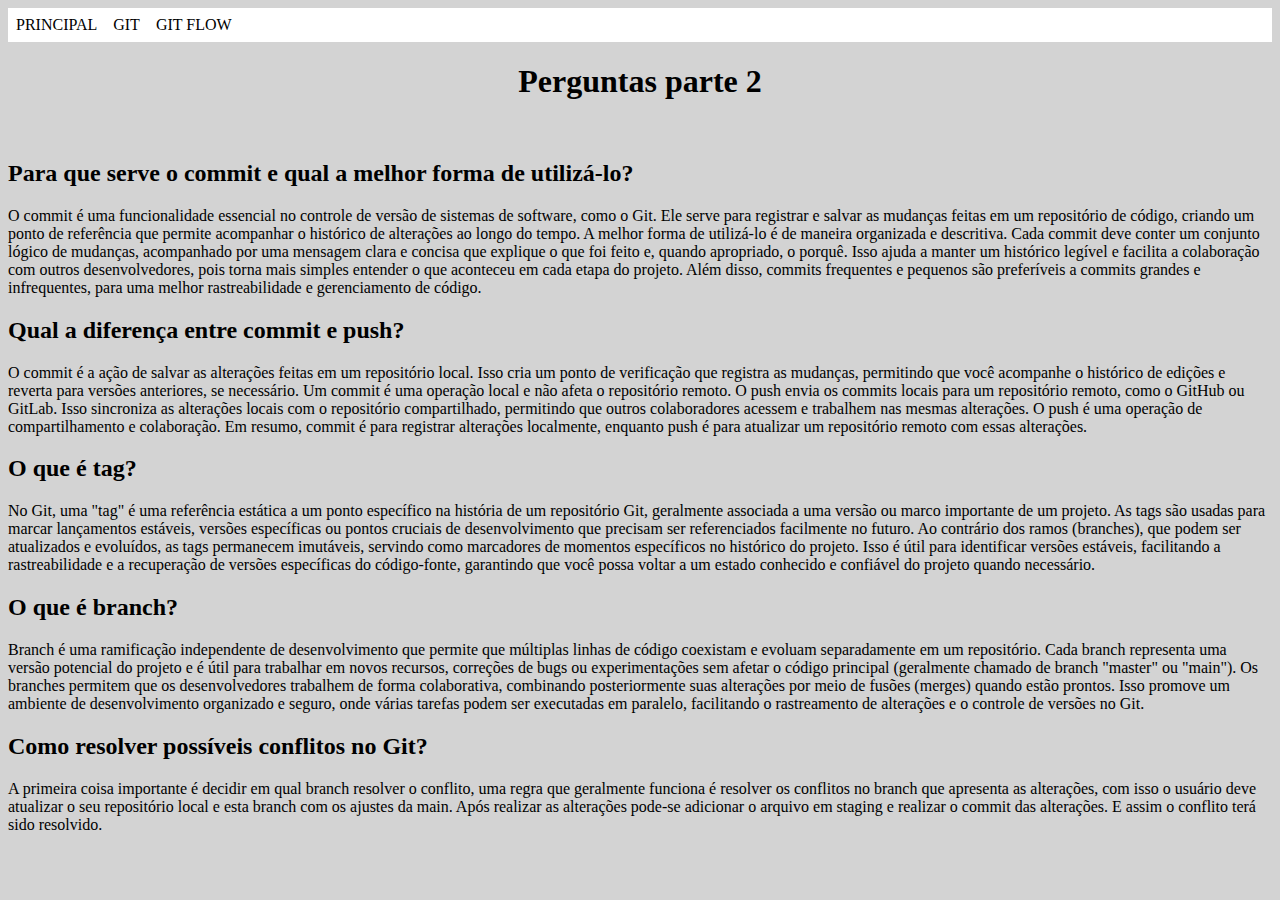
<file: index.html>
<!DOCTYPE html>
<html lang="en">
<head>
    <meta charset="UTF-8">
    <meta name="viewport" content="width=device-width, initial-scale=1.0">
    <title>Perguntas Parte 2</title>

    <link rel="stylesheet" href="style.css">
</head>
<body>
    <ul>
        <li><a href="index.html">PRINCIPAL</a></li>
        <li><a href="git.html">GIT</a></li>
        <li><a href="gitflow.html">GIT FLOW</a></li>
    </ul>

    <h1>Perguntas parte 2</h1>
    <br>

    <h2>Para que serve o commit e qual a melhor forma de utilizá-lo?</h2>
    <p>O commit é uma funcionalidade essencial no controle de versão de sistemas de software, como o Git. Ele serve para registrar e salvar as mudanças feitas em um repositório de código, criando um ponto de referência que permite acompanhar o histórico de alterações ao longo do tempo. A melhor forma de utilizá-lo é de maneira organizada e descritiva. Cada commit deve conter um conjunto lógico de mudanças, acompanhado por uma mensagem clara e concisa que explique o que foi feito e, quando apropriado, o porquê. Isso ajuda a manter um histórico legível e facilita a colaboração com outros desenvolvedores, pois torna mais simples entender o que aconteceu em cada etapa do projeto. Além disso, commits frequentes e pequenos são preferíveis a commits grandes e infrequentes, para uma melhor rastreabilidade e gerenciamento de código.</p>

    <h2>Qual a diferença entre commit e push?</h2>
    <p>O commit é a ação de salvar as alterações feitas em um repositório local. Isso cria um ponto de verificação que registra as mudanças, permitindo que você acompanhe o histórico de edições e reverta para versões anteriores, se necessário. Um commit é uma operação local e não afeta o repositório remoto. O push envia os commits locais para um repositório remoto, como o GitHub ou GitLab. Isso sincroniza as alterações locais com o repositório compartilhado, permitindo que outros colaboradores acessem e trabalhem nas mesmas alterações. O push é uma operação de compartilhamento e colaboração. Em resumo, commit é para registrar alterações localmente, enquanto push é para atualizar um repositório remoto com essas alterações.</p>

    <h2>O que é tag?</h2>
    <p>No Git, uma "tag" é uma referência estática a um ponto específico na história de um repositório Git, geralmente associada a uma versão ou marco importante de um projeto. As tags são usadas para marcar lançamentos estáveis, versões específicas ou pontos cruciais de desenvolvimento que precisam ser referenciados facilmente no futuro. Ao contrário dos ramos (branches), que podem ser atualizados e evoluídos, as tags permanecem imutáveis, servindo como marcadores de momentos específicos no histórico do projeto. Isso é útil para identificar versões estáveis, facilitando a rastreabilidade e a recuperação de versões específicas do código-fonte, garantindo que você possa voltar a um estado conhecido e confiável do projeto quando necessário.</p>

    <h2>O que é branch?</h2>
    <p>Branch é uma ramificação independente de desenvolvimento que permite que múltiplas linhas de código coexistam e evoluam separadamente em um repositório. Cada branch representa uma versão potencial do projeto e é útil para trabalhar em novos recursos, correções de bugs ou experimentações sem afetar o código principal (geralmente chamado de branch "master" ou "main"). Os branches permitem que os desenvolvedores trabalhem de forma colaborativa, combinando posteriormente suas alterações por meio de fusões (merges) quando estão prontos. Isso promove um ambiente de desenvolvimento organizado e seguro, onde várias tarefas podem ser executadas em paralelo, facilitando o rastreamento de alterações e o controle de versões no Git.</p>

    <h2>Como resolver possíveis conflitos no Git?</h2>
    <p>A primeira coisa importante é decidir em qual branch resolver o conflito, uma regra que geralmente funciona é resolver os conflitos no branch que apresenta as alterações, com isso o usuário deve atualizar o seu repositório local e esta branch com os ajustes da main. Após realizar as alterações pode-se adicionar o arquivo em staging e realizar o commit das alterações. E assim o conflito terá sido resolvido.</p>
</body>
</html>
</file>
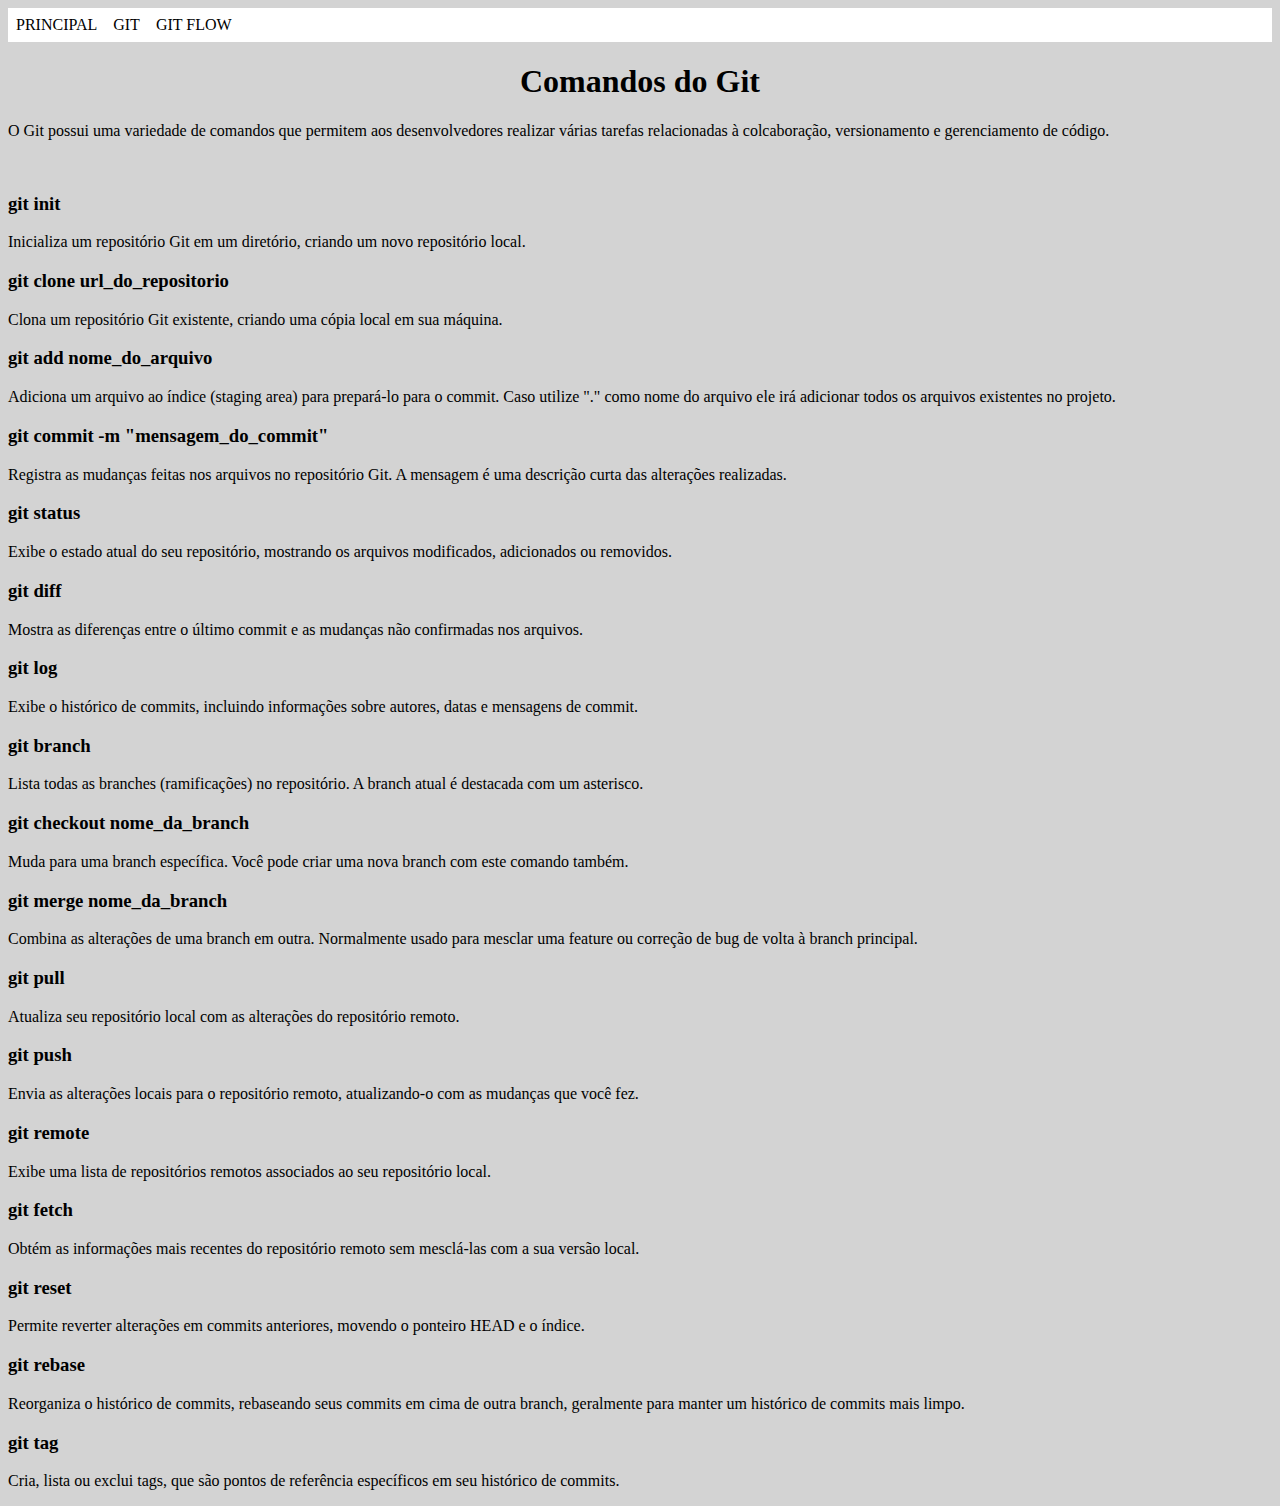
<file: git.html>
<!DOCTYPE html>
<html lang="en">
<head>
    <meta charset="UTF-8">
    <meta name="viewport" content="width=device-width, initial-scale=1.0">
    <title>Comandos Git</title>

    <link rel="stylesheet" href="style.css">
</head>
<body>
    <ul>
        <li><a href="index.html">PRINCIPAL</a></li>
        <li><a href="git.html">GIT</a></li>
        <li><a href="gitflow.html">GIT FLOW</a></li>
    </ul>

    <h1>Comandos do Git</h1>
    <p>O Git possui uma variedade de comandos que permitem aos desenvolvedores realizar várias tarefas relacionadas à colcaboração, versionamento e gerenciamento de código.</p>
    <br>

    <h3>git init</h3>
    <p>Inicializa um repositório Git em um diretório, criando um novo repositório local.</p>

    <h3>git clone url_do_repositorio</h3>
    <p>Clona um repositório Git existente, criando uma cópia local em sua máquina.</p>

    <h3>git add nome_do_arquivo</h3>
    <p>Adiciona um arquivo ao índice (staging area) para prepará-lo para o commit. Caso utilize "." como nome do arquivo ele irá adicionar todos os arquivos existentes no projeto.</p>

    <h3>git commit -m "mensagem_do_commit"</h3>
    <p>Registra as mudanças feitas nos arquivos no repositório Git. A mensagem é uma descrição curta das alterações realizadas.</p>

    <h3>git status</h3>
    <p>Exibe o estado atual do seu repositório, mostrando os arquivos modificados, adicionados ou removidos.</p>

    <h3>git diff</h3>
    <p>Mostra as diferenças entre o último commit e as mudanças não confirmadas nos arquivos.</p>

    <h3>git log</h3>
    <p>Exibe o histórico de commits, incluindo informações sobre autores, datas e mensagens de commit.</p>

    <h3>git branch</h3>
    <p>Lista todas as branches (ramificações) no repositório. A branch atual é destacada com um asterisco.</p>

    <h3>git checkout nome_da_branch</h3>
    <p>Muda para uma branch específica. Você pode criar uma nova branch com este comando também.</p>

    <h3>git merge nome_da_branch</h3>
    <p>Combina as alterações de uma branch em outra. Normalmente usado para mesclar uma feature ou correção de bug de volta à branch principal.</p>

    <h3>git pull</h3>
    <p>Atualiza seu repositório local com as alterações do repositório remoto.</p>

    <h3>git push</h3>
    <p>Envia as alterações locais para o repositório remoto, atualizando-o com as mudanças que você fez.</p>

    <h3>git remote</h3>
    <p>Exibe uma lista de repositórios remotos associados ao seu repositório local.</p>

    <h3>git fetch</h3>
    <p>Obtém as informações mais recentes do repositório remoto sem mesclá-las com a sua versão local.</p>

    <h3>git reset</h3>
    <p> Permite reverter alterações em commits anteriores, movendo o ponteiro HEAD e o índice.</p>

    <h3>git rebase</h3>
    <p> Reorganiza o histórico de commits, rebaseando seus commits em cima de outra branch, geralmente para manter um histórico de commits mais limpo.</p>

    <h3>git tag</h3>
    <p> Cria, lista ou exclui tags, que são pontos de referência específicos em seu histórico de commits.</p>
</body>
</html>
</file>
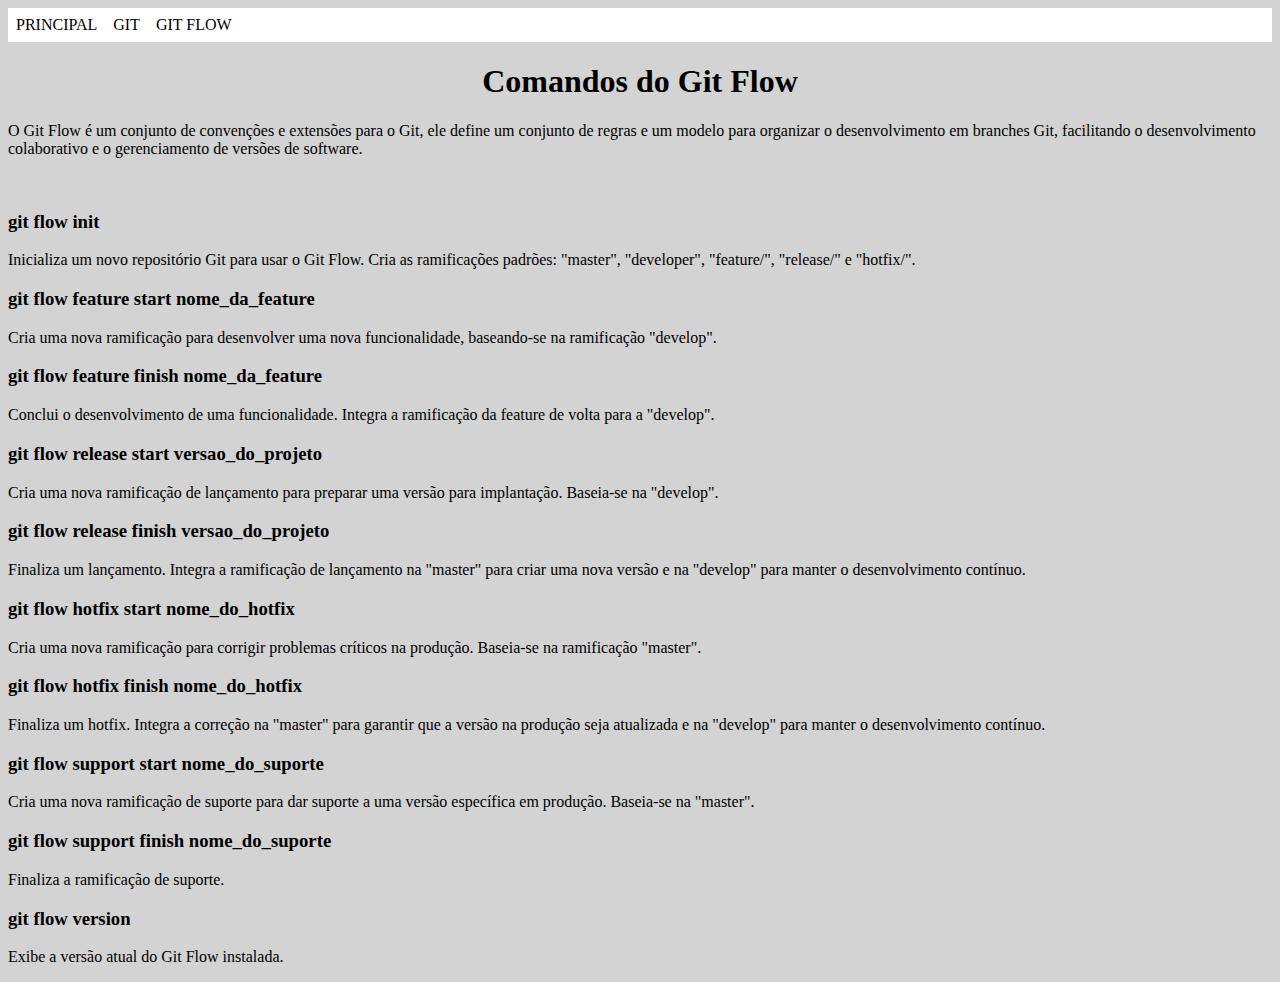
<file: gitflow.html>
<!DOCTYPE html>
<html lang="en">
<head>
    <meta charset="UTF-8">
    <meta name="viewport" content="width=device-width, initial-scale=1.0">
    <title>Comandos Git Flow</title>

    <link rel="stylesheet" href="style.css">
</head>
<body>
    <ul>
        <li><a href="index.html">PRINCIPAL</a></li>
        <li><a href="git.html">GIT</a></li>
        <li><a href="gitflow.html">GIT FLOW</a></li>
    </ul>

    <h1>Comandos do Git Flow</h1>
    <p>O Git Flow é um conjunto de convenções e extensões para o Git, ele define um conjunto de regras e um modelo para organizar o desenvolvimento em branches Git, facilitando o desenvolvimento colaborativo e o gerenciamento de versões de software. </p>
    <br>

    <h3>git flow init</h3>
    <p>Inicializa um novo repositório Git para usar o Git Flow. Cria as ramificações padrões: "master", "developer", "feature/", "release/" e "hotfix/".</p>

    <h3>git flow feature start nome_da_feature</h3>
    <p>Cria uma nova ramificação para desenvolver uma nova funcionalidade, baseando-se na ramificação "develop".</p>

    <h3>git flow feature finish nome_da_feature</h3>
    <p>Conclui o desenvolvimento de uma funcionalidade. Integra a ramificação da feature de volta para a "develop".</p>

    <h3>git flow release start versao_do_projeto</h3>
    <p>Cria uma nova ramificação de lançamento para preparar uma versão para implantação. Baseia-se na "develop".</p>

    <h3>git flow release finish versao_do_projeto</h3>
    <p>Finaliza um lançamento. Integra a ramificação de lançamento na "master" para criar uma nova versão e na "develop" para manter o desenvolvimento contínuo.</p>

    <h3>git flow hotfix start nome_do_hotfix</h3>
    <p>Cria uma nova ramificação para corrigir problemas críticos na produção. Baseia-se na ramificação "master".</p>

    <h3>git flow hotfix finish nome_do_hotfix</h3>
    <p>Finaliza um hotfix. Integra a correção na "master" para garantir que a versão na produção seja atualizada e na "develop" para manter o desenvolvimento contínuo.</p>

    <h3>git flow support start nome_do_suporte</h3>
    <p>Cria uma nova ramificação de suporte para dar suporte a uma versão específica em produção. Baseia-se na "master".</p>

    <h3>git flow support finish nome_do_suporte</h3>
    <p>Finaliza a ramificação de suporte.</p>

    <h3>git flow version</h3>
    <p>Exibe a versão atual do Git Flow instalada.</p>
</body>
</html>
</file>
<file: style.css>
body {
    background-color: lightgray;
}

h1 {
    text-align: center;
}

ul {
    list-style-type: none;
    margin: 0;
    padding: 0;
    overflow: hidden;
    background-color: white;
  }

  li {
    float: left;
  }

  li a {
    text-decoration: none;
    display: block;
    padding: 8px;
    color: #000;
  }
</file>
